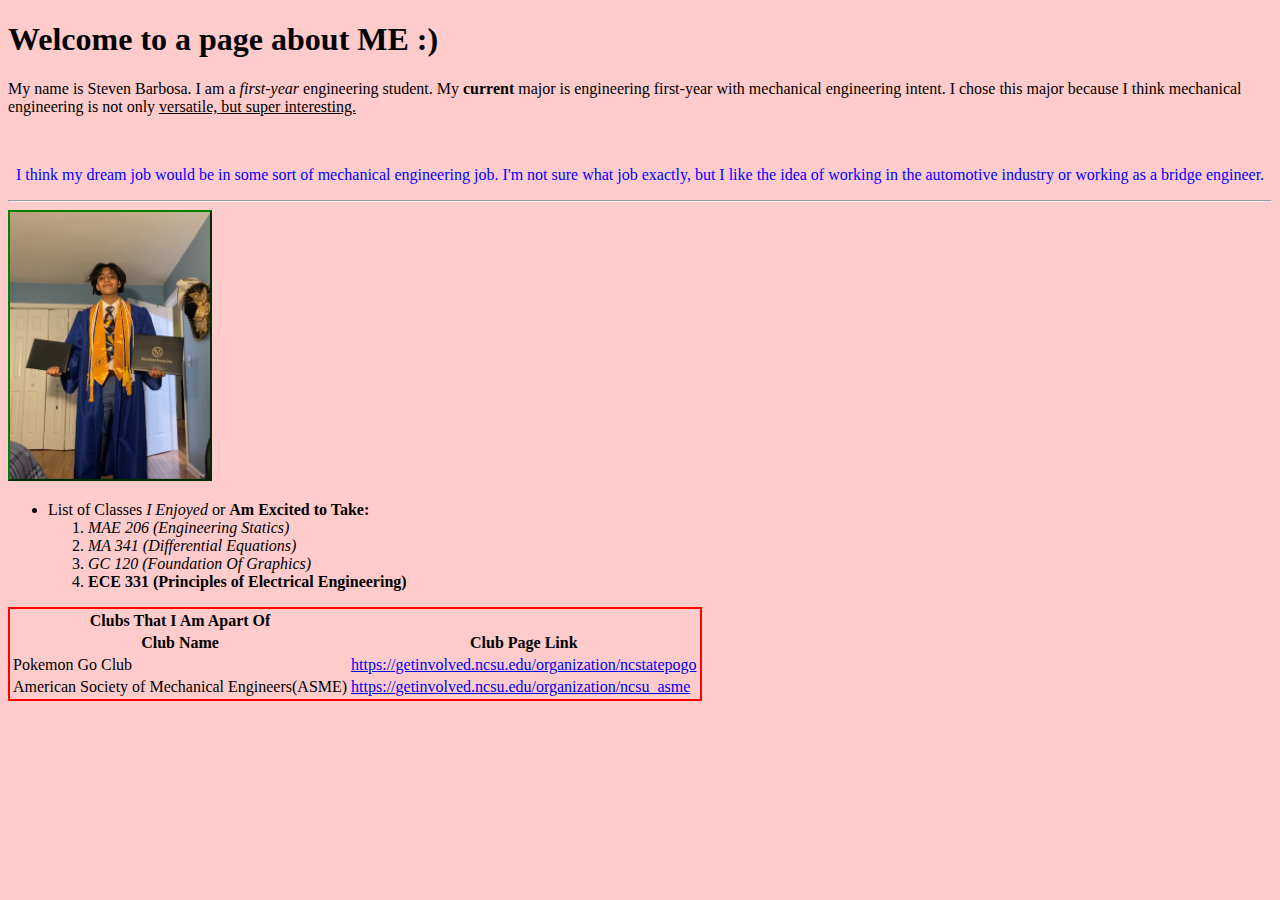
<file: index.html>
<!DOCTYPE html>
    <!--
      -Name: Steven Barbosa
      -UnityID: Sbarbos2
      -Date: 2/18/2022
      -Assignment: HTML Independent Assignment
      -Description: Create a page about me
      -->
    <html xmlns="http://www.w3.org/1999/xhtml">
    <head>
        <meta charset="UTF-8" />
        <link href="style.css" rel="stylesheet" type="text/css" />
<!--These two lines are the answers to question 2-->
		<title>About Me Page</title>
		<h1>Welcome to a page about ME :)</h1>
    </head>
    
    <body>
	
<!--Here are the answers to question 3-->
    <p>My name is Steven Barbosa. I am a <em>first-year</em> engineering student. My <strong>current</strong> major is engineering first-year with mechanical engineering intent. I chose this major because
	I think mechanical engineering is not only <ins>versatile, but super interesting.</ins></p>    
	
	<br/>
	
	<p style="font-family:Times; font-size: 16px;color:#0000FF;text-align:center;">I think my dream job would be in some sort of mechanical engineering job. I'm not sure what job exactly, 
	but I like the idea of working in the automotive industry or working as a bridge engineer.</p>
    
	<hr/>
	
<!--Here is the answer to question 4-->
	<a href="mailto:sbarbos2@ncsu.edu">
	<img id="imgstyle" src="Semi.Prof.Photo.png" alt="Graduation Picture"/>
	</a>
	
<!--Answer to question 5-->
	<ul>	
		<li>List of Classes <em>I Enjoyed</em> or <strong>Am Excited to Take:</strong></li>
		<ol>
			<li><em>MAE 206 (Engineering Statics)</em></li>
			<li><em>MA 341 (Differential Equations)</em></li>
			<li><em>GC 120 (Foundation Of Graphics)</em></li>
			<li><strong>ECE 331 (Principles of Electrical Engineering)</strong></li>
		</ol>
	</ul>
<!--Answer to question 6-->	
	<table class="borderstyle">
		<tr>
			<th>Clubs That I Am Apart Of</th>
		</tr>
		<tr>
			<th>Club Name </th>
			<th>Club Page Link</th>
		</tr>
		<tr>
			<td>Pokemon Go Club</td>
			<td><a href="https://getinvolved.ncsu.edu/organization/ncstatepogo" target="_blank">https://getinvolved.ncsu.edu/organization/ncstatepogo</td>
		</tr>
		<tr>
			<td>American Society of Mechanical Engineers(ASME)</td>
			<td><a href="https://getinvolved.ncsu.edu/organization/ncsu_asme" target="_blank">https://getinvolved.ncsu.edu/organization/ncsu_asme</td>
		</tr>
	</table>
	
	
	</body>
    
</html>
</file>
<file: style.css>
/*
 *Name: Steven Barbosa
 *UnityID: Sbarbos2
 *Date: 2/18/2022
 *Assignment: HTML Independent Assignment
 *Description: Create a page about me
 */
 
body {
	background-color:#FFCCCB;
}

.borderstyle {
    border: 2px solid red;
}

#imgstyle {
    border:2px outset green;
	max-width: 200px;
	max-height:250 px;
}
</file>
